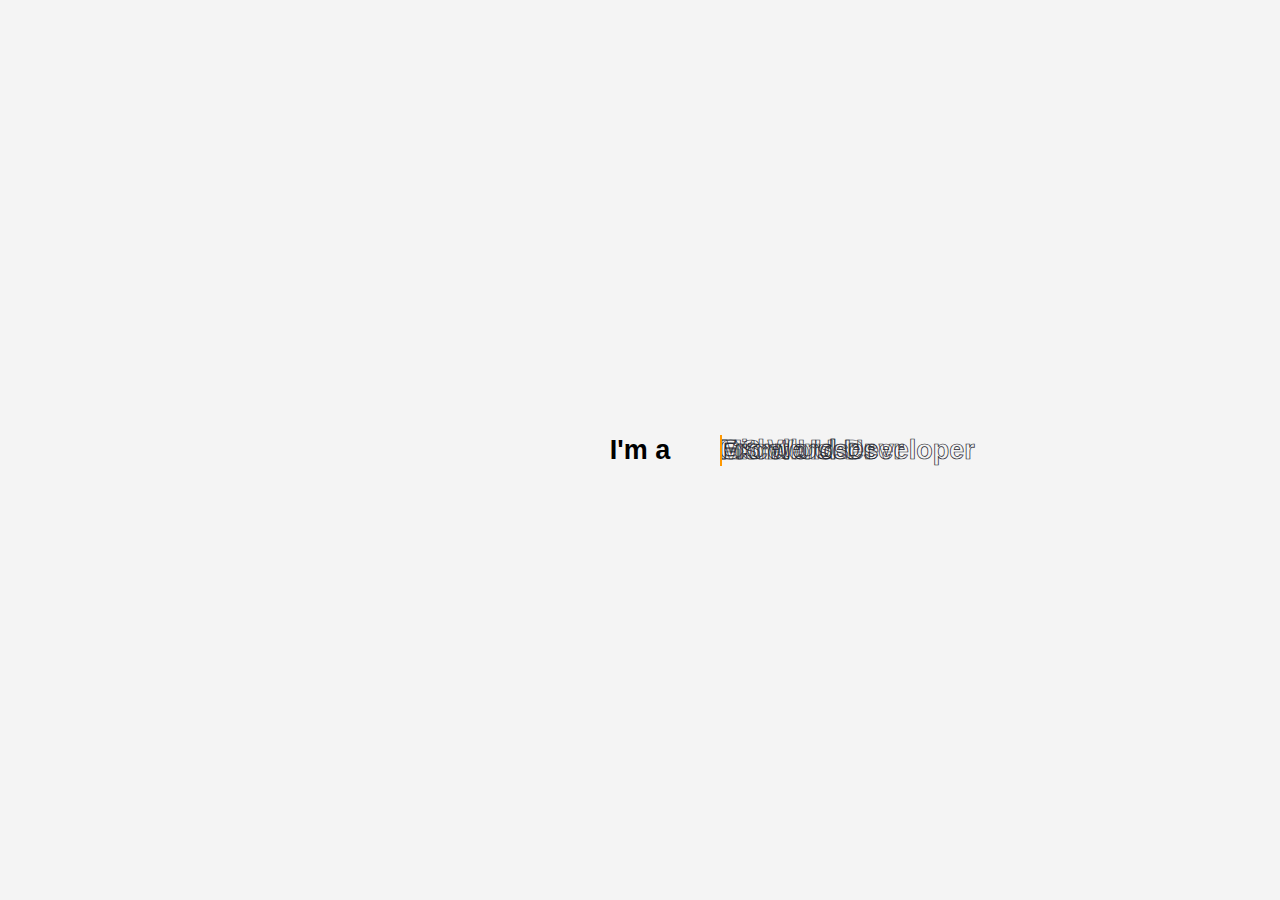
<file: testing.html>
<!DOCTYPE html>
<html lang="en">
<head>
    <meta charset="UTF-8">
    <meta name="viewport" content="width=device-width, initial-scale=1.0">
    <title>Animated Text</title>
    <style>
        * {
            margin: 0;
            padding: 0;
            box-sizing: border-box;
        }

        body {
            display: flex;
            justify-content: center;
            align-items: center;
            height: 100vh;
            background-color: #f4f4f4;
        }

        .home-info h2 {
            font-size: 27px;
            font-family: 'Raleway', sans-serif;
            position: relative;
            display: flex;
            align-items: center;
        }

        .home-info h2 span {
            position: absolute;
            left: 110px;
            display: inline-block;
            color: transparent;
            -webkit-text-stroke: 0.7px #1f242d;
            animation: display-text 16s linear infinite;
            animation-delay: calc(4s * var(--i));
            white-space: nowrap;
        }

        @keyframes display-text {
            0%, 25% {
                opacity: 1;
                visibility: visible;
            }
            26%, 100% {
                opacity: 0;
                visibility: hidden;
            }
        }

        .home-info h2 span::before {
            content: attr(data-text);
            position: absolute;
            width: 0;
            border-right: 2px solid #ff9800;
            color: #ff9800;
            white-space: nowrap;
            overflow: hidden;
            animation: fill-text 4s linear infinite;
            animation-delay: calc(4s * var(--i));
        }

        @keyframes fill-text {
            0%, 10% {
                width: 0;
            }
            70%, 90% {
                width: 100%;
            }
        }
    </style>
</head>
<body>

    <div class="home-info">
        <h2>I'm a 
            <span style="--i:4;" data-text="Frontend Developer">Frontend Developer</span>
            <span style="--i:3;" data-text="MS Word User">MS Word User</span>
            <span style="--i:2;" data-text="Excel User">Excel User</span>
            <span style="--i:1;" data-text="Github User">Github User</span>
        </h2>
    </div>

</body>
</html>
</file>
